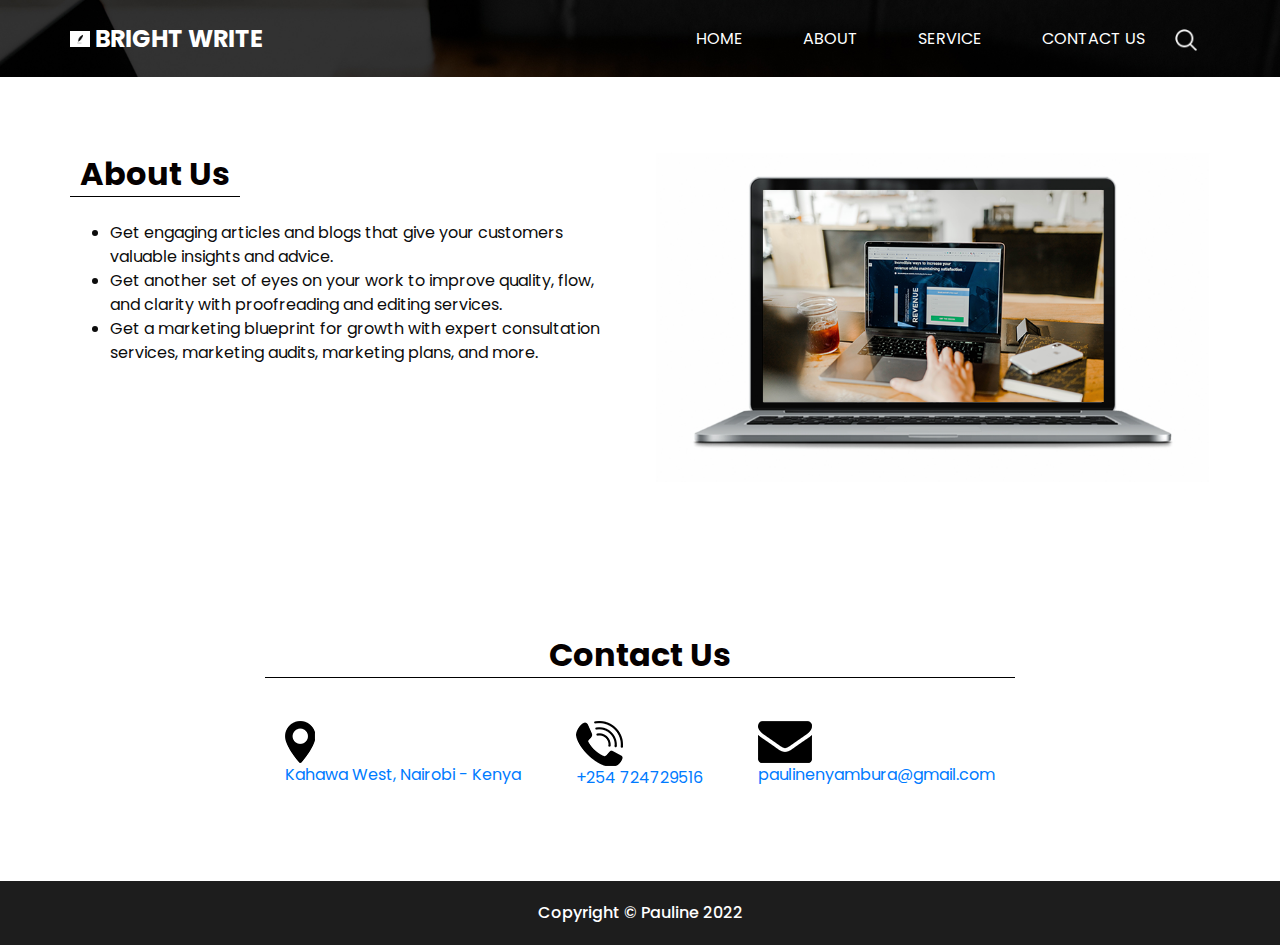
<file: about.html>
<!DOCTYPE html>
<html>

<head>
  <!-- Basic -->
  <meta charset="utf-8" />
  <meta http-equiv="X-UA-Compatible" content="IE=edge" />
  <!-- Mobile Metas -->
  <meta name="viewport" content="width=device-width, initial-scale=1, shrink-to-fit=no" />
  <!-- Site Metas -->
  <meta name="keywords" content="" />
  <meta name="description" content="" />
  <meta name="author" content="" />

  <title>Bright Write</title>

  <!-- slider stylesheet -->
  <link rel="stylesheet" type="text/css"
    href="https://cdnjs.cloudflare.com/ajax/libs/OwlCarousel2/2.1.3/assets/owl.carousel.min.css" />


  <!-- font wesome stylesheet -->
  <link rel="stylesheet" href="https://maxcdn.bootstrapcdn.com/font-awesome/4.3.0/css/font-awesome.min.css">

  <!-- bootstrap core css -->
  <link rel="stylesheet" type="text/css" href="css/bootstrap.css" />

  <!-- fonts style -->
  <link href="https://fonts.googleapis.com/css?family=Poppins:400,600,700&display=swap" rel="stylesheet">
  <!-- Custom styles for this template -->
  <link href="css/style.css" rel="stylesheet" />
  <!-- responsive style -->
  <link href="css/responsive.css" rel="stylesheet" />
</head>

<body class="sub_page">
  <div class="hero_area">
    <!-- header section strats -->
    <header class="header_section">
      <div class="container">
        <nav class="navbar navbar-expand-lg custom_nav-container pt-3">
          <a class="navbar-brand mr-5" href="index.html">
            <img src="images/logo1.png" alt="">
            <span>
              Bright Write
            </span>
          </a>
          <button class="navbar-toggler" type="button" data-toggle="collapse" data-target="#navbarSupportedContent"
            aria-controls="navbarSupportedContent" aria-expanded="false" aria-label="Toggle navigation">
            <span class="navbar-toggler-icon"></span>
          </button>
          <div class="collapse navbar-collapse" id="navbarSupportedContent">
            <div class="d-flex ml-auto flex-column flex-lg-row align-items-center">
              <ul class="navbar-nav  ">
                <li class="nav-item ">
                  <a class="nav-link" href="index.html">Home <span class="sr-only">(current)</span></a>
                </li>
                <li class="nav-item active">
                  <a class="nav-link" href="about.html"> About </a>
                </li>
                <li class="nav-item">
                  <a class="nav-link" href="service.html"> Service </a>
                </li>
                <li class="nav-item">
                  <a class="nav-link" href="contact.html">Contact us</a>
                </li>
              </ul>
              <form class="form-inline">
                <button class="btn  my-2 my-sm-0 nav_search-btn" type="submit"></button>
              </form>
            </div>
          </div>
        </nav>
      </div>
    </header>
    <!-- end header section -->
  </div>

  <!-- about section -->

  <section class="about_section layout_padding">
    <div class="container">
      <div class="row">
        <div class="col-md-6">
          <div class="detail-box">
            <div class="heading_container">
              <h2>
                About Us
              </h2>
            </div>
           <p>
              <ul>
              <li>Get engaging articles and blogs that give your customers valuable insights and advice.</li>
              <li>Get another set of eyes on your work to improve quality, flow, and clarity with proofreading and editing services.</li>
              <li>Get a marketing blueprint for growth with expert consultation services, marketing audits, marketing plans, and more.</li>
              </ul>
            </p>
            <!-- <a href="contact.html">
              Get Started
            </a> -->
          </div>
        </div>
        <div class="col-md-6">
          <div class="img-box">
            <img src="images/about-img.png" alt="">
          </div>
        </div>
      </div>
    </div>
  </section>
  <!-- end about section -->

  <!-- info section -->

 <section class="info_section layout_padding">
    <div class="footer_contact" id="contact">
      <div class="heading_container">
        <h2>
          Contact Us
        </h2>
      </div>
      <div class="box">
        <a href="https://www.google.com/maps/@-1.1840028,36.9043977,21z" class="img-box">
          <img src="images/location.png" alt="" class="img-1">
          <img src="images/location-o.png" alt="" class="img-2">
          <p>Kahawa West, Nairobi - Kenya</p>
        </a>
        <br>
        <a href="tel:+254724729516" class="img-box">
          <img src="images/call.png" alt="" class="img-1">
          <img src="images/call-o.png" alt="" class="img-2">
          <p>+254 724729516</p>
        </a>
        <br><br><br>
        <a href="mailto:paulinetrinah@gmail.com" class="img-box">
          <img src="images/envelope.png" alt="" class="img-1">
          <img src="images/envelope-o.png" alt="" class="img-2">
          <p>paulinenyambura@gmail.com</p>
        </a>
      </div>
    </div>


  </section>


  <!-- end info section -->

  <!-- footer section -->
  <section class="container-fluid footer_section">
    <p>
      Copyright &copy; Pauline 2022
    </p>
  </section>
  <!-- footer section -->

  <script type="text/javascript" src="js/jquery-3.4.1.min.js"></script>
  <script type="text/javascript" src="js/bootstrap.js"></script>

</body>

</html>
</file>
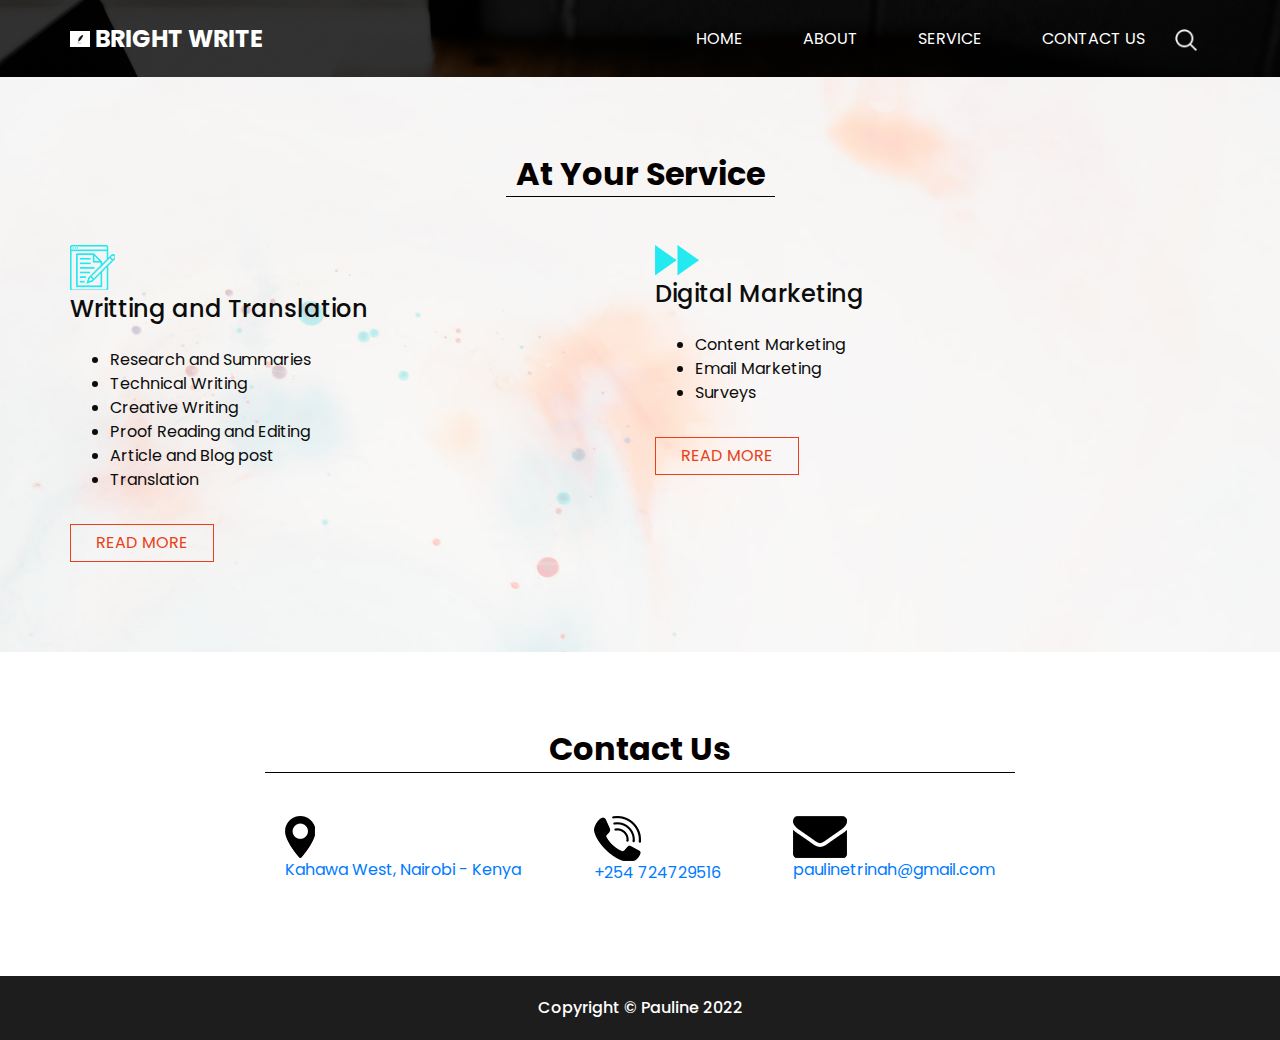
<file: service.html>
<!DOCTYPE html>
<html>

<head>
  <!-- Basic -->
  <meta charset="utf-8" />
  <meta http-equiv="X-UA-Compatible" content="IE=edge" />
  <!-- Mobile Metas -->
  <meta name="viewport" content="width=device-width, initial-scale=1, shrink-to-fit=no" />
  <!-- Site Metas -->
  <meta name="keywords" content="" />
  <meta name="description" content="" />
  <meta name="author" content="" />

  <title>Bright Write</title>

  <!-- slider stylesheet -->
  <link rel="stylesheet" type="text/css"
    href="https://cdnjs.cloudflare.com/ajax/libs/OwlCarousel2/2.1.3/assets/owl.carousel.min.css" />


  <!-- font wesome stylesheet -->
  <link rel="stylesheet" href="https://maxcdn.bootstrapcdn.com/font-awesome/4.3.0/css/font-awesome.min.css">

  <!-- bootstrap core css -->
  <link rel="stylesheet" type="text/css" href="css/bootstrap.css" />

  <!-- fonts style -->
  <link href="https://fonts.googleapis.com/css?family=Poppins:400,600,700&display=swap" rel="stylesheet">
  <!-- Custom styles for this template -->
  <link href="css/style.css" rel="stylesheet" />
  <!-- responsive style -->
  <link href="css/responsive.css" rel="stylesheet" />
</head>

<body class="sub_page">
  <div class="hero_area">
    <!-- header section strats -->
    <header class="header_section">
      <div class="container">
        <nav class="navbar navbar-expand-lg custom_nav-container pt-3">
          <a class="navbar-brand mr-5" href="index.html">
            <img src="images/logo1.png" alt="">
            <span>
              Bright Write
            </span>
          </a>
          <button class="navbar-toggler" type="button" data-toggle="collapse" data-target="#navbarSupportedContent"
            aria-controls="navbarSupportedContent" aria-expanded="false" aria-label="Toggle navigation">
            <span class="navbar-toggler-icon"></span>
          </button>
          <div class="collapse navbar-collapse" id="navbarSupportedContent">
            <div class="d-flex ml-auto flex-column flex-lg-row align-items-center">
              <ul class="navbar-nav  ">
                <li class="nav-item ">
                  <a class="nav-link" href="index.html">Home <span class="sr-only">(current)</span></a>
                </li>
                <li class="nav-item">
                  <a class="nav-link" href="about.html"> About </a>
                </li>
                <li class="nav-item active">
                  <a class="nav-link" href="service.html"> Service </a>
                </li>
                <li class="nav-item">
                  <a class="nav-link" href="contact.html">Contact us</a>
                </li>
              </ul>
              <form class="form-inline">
                <button class="btn  my-2 my-sm-0 nav_search-btn" type="submit"></button>
              </form>
            </div>
          </div>
        </nav>
      </div>
    </header>
    <!-- end header section -->
  </div>

  <div class="body_bg layout_padding">

    <!-- service section -->

 <section class="service_section ">
      <div class="container">
        <div class="heading_container">
          <h2>
            At Your Service
          </h2>
        </div>
      </div>
      <div class="container">
        <div class="row">
          <div class="col-md-6">
            <div class="box">
              <div class="img-box">
                <img src="images/s-4.png" alt="">
              </div>
              <h4>
                Writting and Translation
              </h4>
              <p>
                <ul>
                  <li>Research and Summaries</li>
                  <li>Technical Writing</li>
                  <li>Creative Writing</li>
                  <li>Proof Reading and Editing</li>
                  <li>Article and Blog post</li>
                  <li>Translation</li>
                </ul>
              </p>
              <a href="">
                Read More
              </a>
            </div>
          </div>
          <div class="col-md-6">
            <div class="box align-items-end align-items-md-start text-right text-md-left">
              <div class="img-box">
                <img src="images/s-2.png" alt="">
              </div>
              <h4>
                Digital Marketing
              </h4>
              <p>
                <ul>
                  <li>Content Marketing</li>
                  <li>Email Marketing</li>
                  <li>Surveys</li>
                </ul>
              </p>
              <a href="">
                Read More
              </a>
            </div>
          </div>
        </div>
        </div>
      </div>
    </section>

    <!-- end service section -->

  </div>
  <!-- info section -->

<section class="info_section layout_padding">
    <div class="footer_contact" id="contact">
      <div class="heading_container">
        <h2>
          Contact Us
        </h2>
      </div>
      <div class="box">
        <a href="https://www.google.com/maps/@-1.1840028,36.9043977,21z" class="img-box">
          <img src="images/location.png" alt="" class="img-1">
          <img src="images/location-o.png" alt="" class="img-2">
          <p>Kahawa West, Nairobi - Kenya</p>
        </a>
        <br>
        <a href="tel:+254724729516" class="img-box">
          <img src="images/call.png" alt="" class="img-1">
          <img src="images/call-o.png" alt="" class="img-2">
          <p>+254 724729516</p>
        </a>
        <br><br><br>
        <a href="mailto:paulinetrinah@gmail.com" class="img-box">
          <img src="images/envelope.png" alt="" class="img-1">
          <img src="images/envelope-o.png" alt="" class="img-2">
          <p>paulinetrinah@gmail.com</p>
        </a>
      </div>
    </div>


  </section>


  <!-- end info section -->

  <!-- footer section -->
  <section class="container-fluid footer_section">
    <p>
      Copyright &copy; Pauline 2022
    </p>
  </section>
  <!-- footer section -->

  <script type="text/javascript" src="js/jquery-3.4.1.min.js"></script>
  <script type="text/javascript" src="js/bootstrap.js"></script>

</body>

</html>
</file>
<file: css/style.css>
body {
  font-family: 'Poppins', sans-serif;
  color: #0c0c0c;
  background-color: #ffffff;
}

.layout_padding {
  padding: 75px 0;
}

.layout_padding2 {
  padding: 45px 0;
}

.layout_padding2-top {
  padding-top: 45px;
}

.layout_padding2-bottom {
  padding-bottom: 45px;
}

.layout_padding-top {
  padding-top: 75px;
}

.layout_padding-bottom {
  padding-bottom: 75px;
}

.heading_container {
  display: -webkit-box;
  display: -ms-flexbox;
  display: flex;
}

.heading_container h2 {
  font-weight: bold;
  color: #050000;
  padding: 3px 10px;
  border-bottom: 1px solid #000000;
}

/*header section*/
.hero_area {
  height: 100vh;
  background-image: url(../images/hero-bg.jpg);
  background-size: cover;
}

.sub_page .hero_area {
  height: auto;
}

.header_section .container-fluid {
  padding-right: 25px;
  padding-left: 25px;
}

.header_section .nav_container {
  margin: 0 auto;
}

.custom_nav-container.navbar-expand-lg .navbar-nav .nav-item .nav-link {
  padding: 10px 30px;
  color: #ffffff;
  text-align: center;
  text-transform: uppercase;
}

a,
a:hover,
a:focus {
  text-decoration: none;
}

a:hover,
a:focus {
  color: initial;
}

.btn,
.btn:focus {
  outline: none !important;
  -webkit-box-shadow: none;
          box-shadow: none;
}

.custom_nav-container .nav_search-btn {
  background-image: url(../images/search-icon.png);
  background-size: 22px;
  background-repeat: no-repeat;
  background-position-y: 7px;
  width: 35px;
  height: 35px;
  padding: 0;
  border: none;
}

.navbar-brand {
  display: -webkit-box;
  display: -ms-flexbox;
  display: flex;
  -webkit-box-align: center;
      -ms-flex-align: center;
          align-items: center;
}

.navbar-brand img {
  width: 20px;
  margin-right: 5px;
}

.navbar-brand span {
  font-size: 24px;
  font-weight: 700;
  color: #ffffff;
  text-transform: uppercase;
}

.custom_nav-container {
  z-index: 99999;
  padding: 15px 0;
}

.custom_nav-container .navbar-toggler {
  outline: none;
}

.custom_nav-container .navbar-toggler .navbar-toggler-icon {
  background-image: url(../images/menu.png);
  background-size: 55px;
}

/*end header section*/
/* slider section */
.slider_section {
  height: calc(100% - 80px);
  display: -webkit-box;
  display: -ms-flexbox;
  display: flex;
  -webkit-box-align: center;
      -ms-flex-align: center;
          align-items: center;
}

.slider_section .detail-box {
  color: #ffffff;
}

.slider_section .detail-box h1 {
  text-transform: uppercase;
}

.slider_section .detail-box h1 span {
  color: #e93f1a;
}

.slider_section .detail-box p {
  margin-top: 15px;
}

.slider_section .detail-box .btn-box {
  margin-top: 45px;
}

.slider_section .detail-box .btn-box a {
  display: inline-block;
  padding: 10px 45px;
  background-color: #e93f1a;
  color: #ffffff;
  -webkit-transition: all 0.3s;
  transition: all 0.3s;
  border: 1px solid transparent;
  border-radius: 5px;
}

.slider_section .detail-box .btn-box a:hover {
  background-color: transparent;
  border-color: #e93f1a;
  color: #e93f1a;
}

.slider_section #carouselExampleIndicators {
  width: 100%;
}

.slider_section .carousel-indicators {
  -webkit-box-orient: vertical;
  -webkit-box-direction: normal;
      -ms-flex-direction: column;
          flex-direction: column;
  color: #ffffff;
  -webkit-box-pack: justify;
      -ms-flex-pack: justify;
          justify-content: space-between;
  left: initial;
  width: 25px;
  height: 200%;
  margin: 0;
  bottom: 50%;
  right: 45px;
  -webkit-transform: translateY(50%);
          transform: translateY(50%);
}

.slider_section .carousel-indicators::before {
  content: "";
  position: absolute;
  top: 50%;
  left: 50%;
  width: 1px;
  height: 55%;
  background-color: #ffffff;
  -webkit-transform: translate(-50%, -50%);
          transform: translate(-50%, -50%);
}

.slider_section .carousel-indicators span {
  margin: 0 2px;
}

.slider_section .carousel-indicators li {
  text-indent: unset;
  margin: 0;
  border: none;
  opacity: 1;
  background-color: transparent;
  width: auto;
  height: auto;
}

.slider_section .carousel-indicators li.active {
  color: #e93f1a;
}

.slider_section .custom_carousel-control {
  position: absolute;
  top: 50%;
  left: 25px;
  width: 105px;
  -webkit-transform: translateY(-50%);
          transform: translateY(-50%);
}

.slider_section .custom_carousel-control .carousel-control-prev,
.slider_section .custom_carousel-control .carousel-control-next {
  margin: 10px 0;
  position: relative;
  width: 45px;
  height: 45px;
  border: none;
  opacity: 1;
  background-repeat: no-repeat;
  background-size: 8px;
  background-position: center;
  background-color: #e8e8e8;
  border-radius: 100%;
}

.slider_section .custom_carousel-control .carousel-control-prev:hover,
.slider_section .custom_carousel-control .carousel-control-next:hover {
  background-color: #e93f1a;
}

.slider_section .custom_carousel-control .carousel-control-prev {
  background-image: url(../images/prev.png);
}

.slider_section .custom_carousel-control .carousel-control-prev:hover {
  background-image: url(../images/prev-white.png);
}

.slider_section .custom_carousel-control .carousel-control-next {
  background-image: url(../images/next.png);
}

.slider_section .custom_carousel-control .carousel-control-next:hover {
  background-image: url(../images/next-white.png);
}

/* end slider section */
.about_section .img-box img {
  width: 100%;
}

.about_section .detail-box a {
  display: inline-block;
  padding: 8px 35px;
  background-color: #e93f1a;
  color: #ffffff;
  -webkit-transition: all 0.3s;
  transition: all 0.3s;
  border: 1px solid transparent;
  border-radius: 5px;
  margin-top: 25px;
}

.about_section .detail-box a:hover {
  background-color: transparent;
  border-color: #e93f1a;
  color: #e93f1a;
}

.body_bg {
  background-image: url(../images/body_bg.jpg);
  background-size: cover;
}

.service_section .heading_container {
  -webkit-box-pack: center;
      -ms-flex-pack: center;
          justify-content: center;
  margin-bottom: 25px;
}

.service_section .box {
  display: -webkit-box;
  display: -ms-flexbox;
  display: flex;
  -webkit-box-orient: vertical;
  -webkit-box-direction: normal;
      -ms-flex-direction: column;
          flex-direction: column;
  -webkit-box-align: start;
      -ms-flex-align: start;
          align-items: flex-start;
  margin: 15px 0;
  width: 85%;
}

.service_section .box h4 {
  margin-top: 5px;
}

.service_section .box a {
  padding: 6px 25px;
  border: 1px solid #e93f1a;
  color: #e93f1a;
  text-transform: uppercase;
}

.quote_section .box {
  display: -webkit-box;
  display: -ms-flexbox;
  display: flex;
  -webkit-box-pack: justify;
      -ms-flex-pack: justify;
          justify-content: space-between;
  -webkit-box-align: center;
      -ms-flex-align: center;
          align-items: center;
}

.quote_section .box .btn-box a {
  display: inline-block;
  padding: 10px 55px;
  background-color: #e93f1a;
  color: #ffffff;
  -webkit-transition: all 0.3s;
  transition: all 0.3s;
  border: 1px solid transparent;
  border-radius: 5px;
}

.quote_section .box .btn-box a:hover {
  background-color: transparent;
  border-color: #e93f1a;
  color: #e93f1a;
}

.contact_section .contact_bg {
  background-color: #ffffff;
}

.contact_section .heading_container {
  -webkit-box-pack: center;
      -ms-flex-pack: center;
          justify-content: center;
  margin-bottom: 45px;
}

.contact_section .contact_form {
  padding-left: 25px;
  padding-right: 25px;
}

.contact_section .contact_form .top_input {
  display: -webkit-box;
  display: -ms-flexbox;
  display: flex;
  -webkit-box-pack: justify;
      -ms-flex-pack: justify;
          justify-content: space-between;
}

.contact_section .contact_form .top_input input {
  width: 48%;
}

.contact_section .contact_form input {
  width: 100%;
  margin: 15px 0;
  height: 50px;
  padding-left: 15px;
  border: none;
  outline: none;
  background-color: #1c1b2d;
  color: #ffffff;
}

.contact_section .contact_form input.message_input {
  padding: 25px 0 90px 15px;
}

.contact_section .contact_form input::-webkit-input-placeholder {
  color: rgba(255, 255, 255, 0.8);
}

.contact_section .contact_form input:-ms-input-placeholder {
  color: rgba(255, 255, 255, 0.8);
}

.contact_section .contact_form input::-ms-input-placeholder {
  color: rgba(255, 255, 255, 0.8);
}

.contact_section .contact_form input::placeholder {
  color: rgba(255, 255, 255, 0.8);
}

.contact_section .contact_form button {
  display: inline-block;
  padding: 8px 35px;
  background-color: #e93f1a;
  color: #ffffff;
  -webkit-transition: all 0.3s;
  transition: all 0.3s;
  border: 1px solid transparent;
  border-radius: 5px;
  margin-top: 15px;
  margin-bottom: 45px;
}

.contact_section .contact_form button:hover {
  background-color: transparent;
  border-color: #e93f1a;
  color: #e93f1a;
}

.contact_section .img-box img {
  width: 100%;
}

/* client_section */
.client_section {
  font-family: "Roboto", sans-serif;
}

.client_section .img-box {
  min-width: 175px;
  max-width: 175px;
}

.client_section .img-box img {
  width: 100%;
}

.client_section .client_container {
  width: 70%;
  margin: auto;
}

.client_section .client-id {
  display: -webkit-box;
  display: -ms-flexbox;
  display: flex;
  -webkit-box-align: center;
      -ms-flex-align: center;
          align-items: center;
}

.client_section .client_name {
  display: -webkit-box;
  display: -ms-flexbox;
  display: flex;
  text-align: right;
  padding-left: 20px;
}

.client_section .client_name h3 {
  font-weight: 300;
  text-transform: uppercase;
}

.client_section .client_name p {
  color: #e93f1a;
}

.client_section .client_detail {
  padding: 25px 45px;
  background-color: #e93f1a;
}

.client_section .client_text p,
.client_section .client_text blockquote {
  margin: 0;
  position: relative;
  color: #fff;
}

.client_section .client_text blockquote::before,
.client_section .client_text blockquote::after {
  position: absolute;
  font-family: "FontAwesome";
  font-size: 20px;
}

.client_section .client_text blockquote::before {
  content: "\f10d";
  top: -6px;
  left: -30px;
}

.client_section .client_text blockquote::after {
  content: "\f10e";
  bottom: -10px;
  right: 5px;
}

.client_section .carousel-indicators {
  bottom: -75px;
  -webkit-box-pack: center;
      -ms-flex-pack: center;
          justify-content: center;
}

.client_section .carousel-indicators li {
  width: 15px;
  height: 15px;
  -webkit-box-sizing: unset;
          box-sizing: unset;
  background-color: #e93f1a;
  opacity: 1;
  border-radius: 100%;
}

.client_section .carousel-indicators li.active {
  background-color: #000;
}

/* end client_section */
.info_section {
  display: -webkit-box;
  display: -ms-flexbox;
  display: flex;
  -webkit-box-pack: center;
      -ms-flex-pack: center;
          justify-content: center;
}

.info_section .footer_contact {
  width: 750px !important;
}

.info_section .footer_contact .heading_container h2 {
  width: 100%;
  text-align: center;
}

.info_section .footer_contact .box {
  display: -webkit-box;
  display: -ms-flexbox;
  display: flex;
  -webkit-box-pack: justify;
      -ms-flex-pack: justify;
          justify-content: space-between;
  padding: 35px 20px 0 20px;
}

.info_section .footer_contact .box .img-box .img-2 {
  display: none;
}

.info_section .footer_contact .box .img-box:hover .img-1 {
  display: none;
}

.info_section .footer_contact .box .img-box:hover .img-2 {
  display: inline;
}

/* footer section*/
.footer_section {
  font-weight: 500;
  -webkit-box-pack: center;
      -ms-flex-pack: center;
          justify-content: center;
  padding: 20px;
  background-color: #1d1d1d;
}

.footer_section p {
  color: #ffffff;
  margin: 0;
  text-align: center;
}

.footer_section a {
  color: #ffffff;
}

/* end footer section*/
/*# sourceMappingURL=style.css.map */
</file>
<file: css/responsive.css>
@media (max-width: 1120px) {}

@media (max-width: 992px) {
    .hero_area {
        height: auto;
    }

    .slider_section {
        padding-top: 45px;
        padding-bottom: 75px;
    }

    .custom_nav-container .nav_search-btn {
        background-position: center;
    }

    .slider_section {
        background-size: cover;
        background-position: left;
    }

    .slider_section .carousel-indicators {

        height: 100%;
    }
}

@media (max-width: 768px) {

    .slider_section .detail-box {
        text-align: center;
    }

    .slider_section .carousel-indicators {
        display: none;
    }

    .slider_section .custom_carousel-control {

        display: none;
    }

    .about_section .img-box {
        margin-top: 35px;
    }

    .service_section .box {
        width: 100%;
    }


    .quote_section .box {

        flex-direction: column;
        text-align: center;

    }

    .client_section .box {
        width: 100%;
    }

    .client_section .client_container {
        width: 100%;
    }
}

@media (max-width: 576px) {}

@media (max-width: 480px) {
    .info_section .footer_contact {
        width: 315px;
    }
}

@media (max-width: 400px) {}

@media (max-width: 360px) {}

@media (min-width: 1200px) {
    .container {
        max-width: 1170px;
    }

}
</file>
